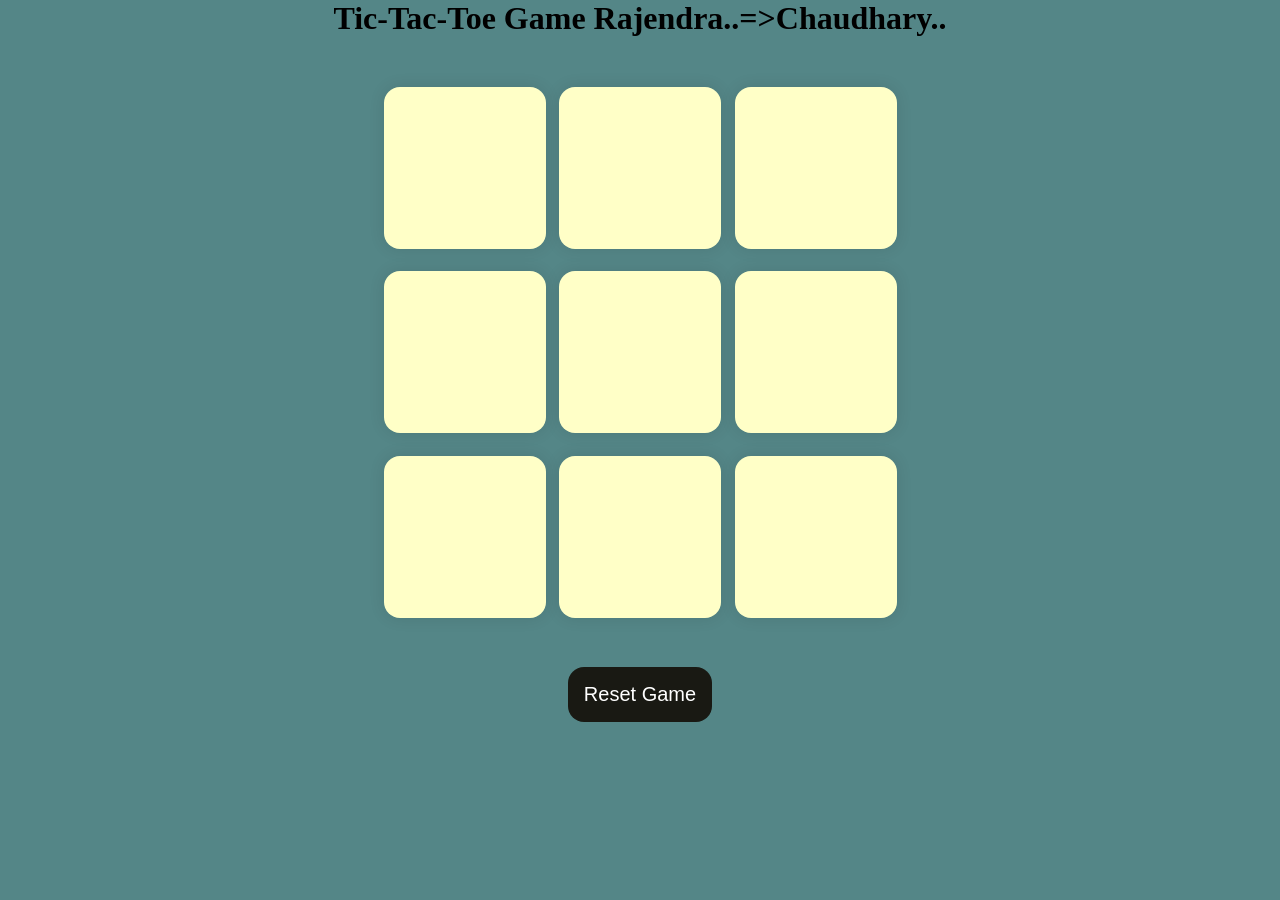
<file: index.html>
<!DOCTYPE html>
<html lang="en">
<head>
    <meta charset="UTF-8">
    <meta name="viewport" content="width=device-width, initial-scale=1.0">
    <title>Tic-Tac-Toe Game</title>
    <link href="style.css" rel="stylesheet">
</head>
<body>
    <div class="msg-container hide">
        <p id="msg">Winner</p>
        <button id="new-btn">New Game</button>
    </div>
    <main>
    
<h1>Tic-Tac-Toe Game Rajendra..=>Chaudhary..</h1>
<div class="container">
<div class="game">
    <button class="box"></button>
    <button class="box"></button>
    <button class="box"></button>
    <button class="box"></button>
    <button class="box"></button>
    <button class="box"></button>
    <button class="box"></button>
    <button class="box"></button>
    <button class="box"></button>
</div>

</div>

<button id="reset-btn">Reset Game</button>
    <script src="script.js"></script>
</main>
</body>
</html>
</file>
<file: style.css>
* {
    margin: 0px;
    padding: 0px;
}

body {
    background-color: #548687;
    text-align: center;
}


.r-color {
    color: red;
}

.b-color {
    color: blue;
}

.container {
    height: 70vh;
    display: flex;
    flex-wrap: wrap;
    justify-content: center;
    align-items: center;
}

.game {
    height: 60vmin;
    width: 60vmin;
    display: flex;
    flex-wrap: wrap;
    justify-content: center;
    align-items: center;
    gap: 1.5vmin;
}
.box {
    height: 18vmin;
    width: 18vmin;
    border-radius: 1rem;
    border: none;
    /* color: darkblue; */
    box-shadow: 0 0 1rem rgba(0, 0, 0, 0.1);
    font-size: 8vmin;
    background-color: #ffffc7;
}


#reset-btn {
    padding: 1rem;
    font-size: 1.25rem;
    background-color: #191913;
    color: white;
    border-radius: 1rem;
    border: none;
}

#new-btn {
    padding: 1rem;
    font-size: 1.25rem;
    background-color: rgba(0, 128, 9, 0.719);
    color: white;
    border-radius: 1rem;
    border: none;
}

#msg {
    color: #ffffc7;
    font-size: 8vmin;
}

.msg-container {
    height: 100vmin;
    display: flex;
    justify-content: center;
    align-items: center;
    flex-direction: column;
    gap: 4rem;

}

.hide {
    display: none;
}
</file>
